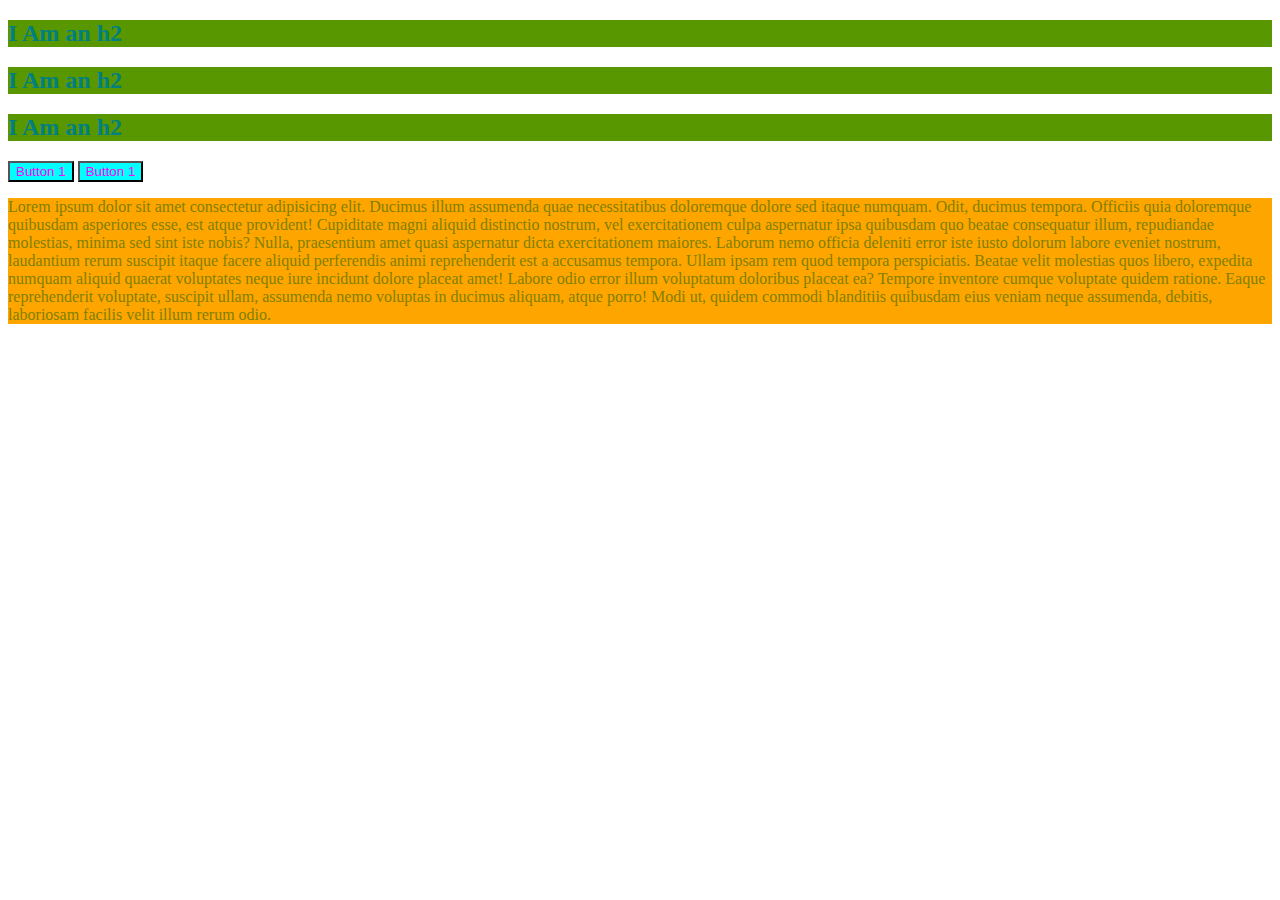
<file: CSS/index.html>
<!DOCTYPE html>
<html lang="en">

<head>
    <meta charset="UTF-8">
    <meta http-equiv="X-UA-Compatible" content="IE=edge">
    <meta name="viewport" content="width=device-width, initial-scale=1.0">
    <title>CSS Intro</title>
    <link rel="stylesheet" href="app.css">
    <!-- <style>
        h2 {
            color: palevioletred;
        }
    </style> -->
</head>

<body>
    <!-- <h1 style="color: purple;">Hello World</h1>
    <button style="background-color: palegreen;">I Am Button</button>
    <button style="background-color: palegreen;">Another button!</button> -->

    <h2>I Am an h2</h2>
    <h2>I Am an h2</h2>
    <h2>I Am an h2</h2>

    <button>Button 1</button>
    <button>Button 1</button>
    <p>Lorem ipsum dolor sit amet consectetur adipisicing elit. Ducimus illum assumenda quae necessitatibus doloremque
        dolore sed itaque numquam. Odit, ducimus tempora. Officiis quia doloremque quibusdam asperiores esse, est atque
        provident!
        Cupiditate magni aliquid distinctio nostrum, vel exercitationem culpa aspernatur ipsa quibusdam quo beatae
        consequatur illum, repudiandae molestias, minima sed sint iste nobis? Nulla, praesentium amet quasi aspernatur
        dicta exercitationem maiores.
        Laborum nemo officia deleniti error iste iusto dolorum labore eveniet nostrum, laudantium rerum suscipit itaque
        facere aliquid perferendis animi reprehenderit est a accusamus tempora. Ullam ipsam rem quod tempora
        perspiciatis.
        Beatae velit molestias quos libero, expedita numquam aliquid quaerat voluptates neque iure incidunt dolore
        placeat amet! Labore odio error illum voluptatum doloribus placeat ea? Tempore inventore cumque voluptate quidem
        ratione.
        Eaque reprehenderit voluptate, suscipit ullam, assumenda nemo voluptas in ducimus aliquam, atque porro! Modi ut,
        quidem commodi blanditiis quibusdam eius veniam neque assumenda, debitis, laboriosam facilis velit illum rerum
        odio.</p>
</body>

</html>
</file>
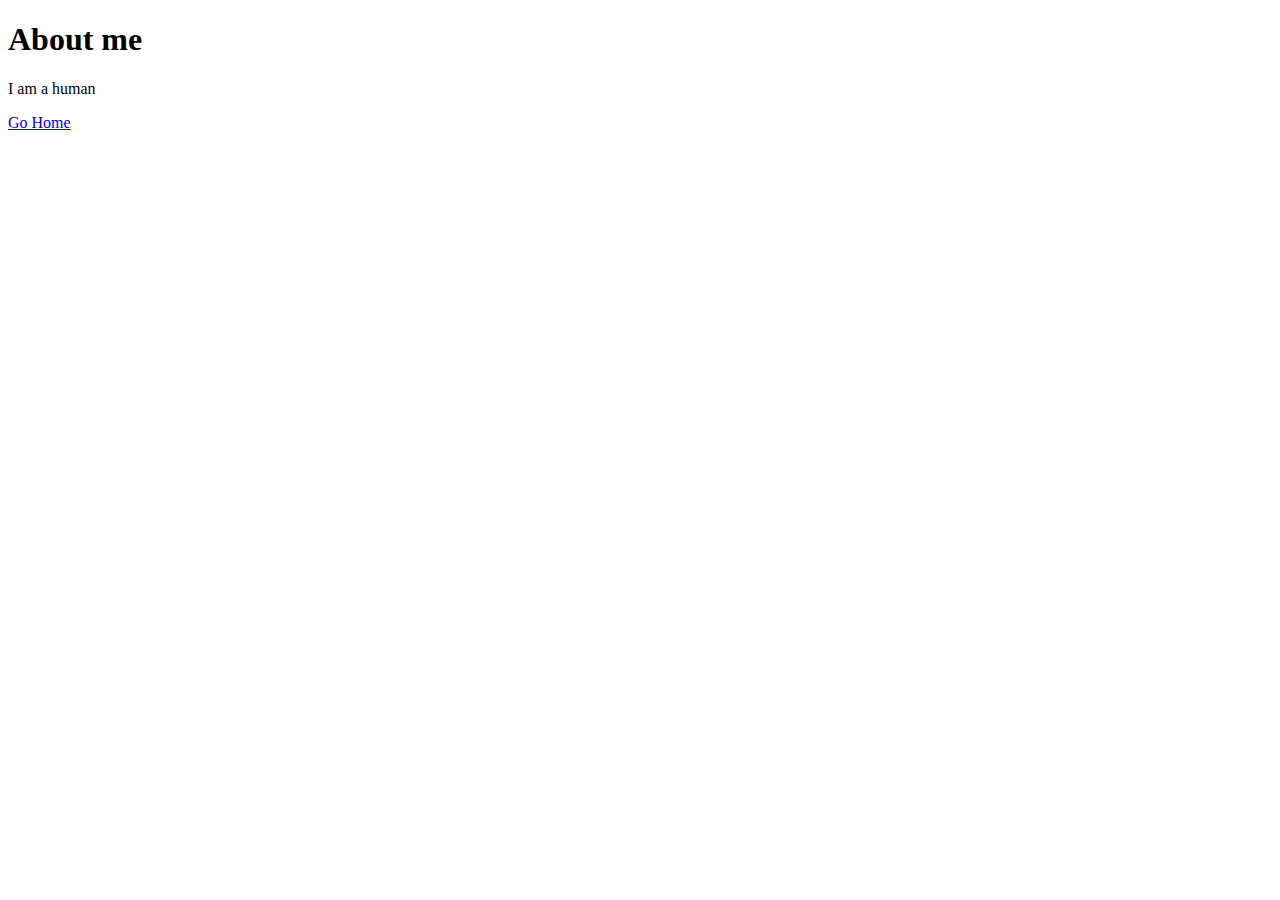
<file: HTML/about.html>
<!DOCTYPE html>
<html lang="en">

<head>
    <meta charset="UTF-8">
    <meta http-equiv="X-UA-Compatible" content="IE=edge">
    <meta name="viewport" content="width=device-width, initial-scale=1.0">
    <title>About Page</title>
</head>

<body>
    <h1>About me</h1>
    <p>I am a human</p>
    <a href="chickens.html">Go Home</a>
</body>

</html>
</file>
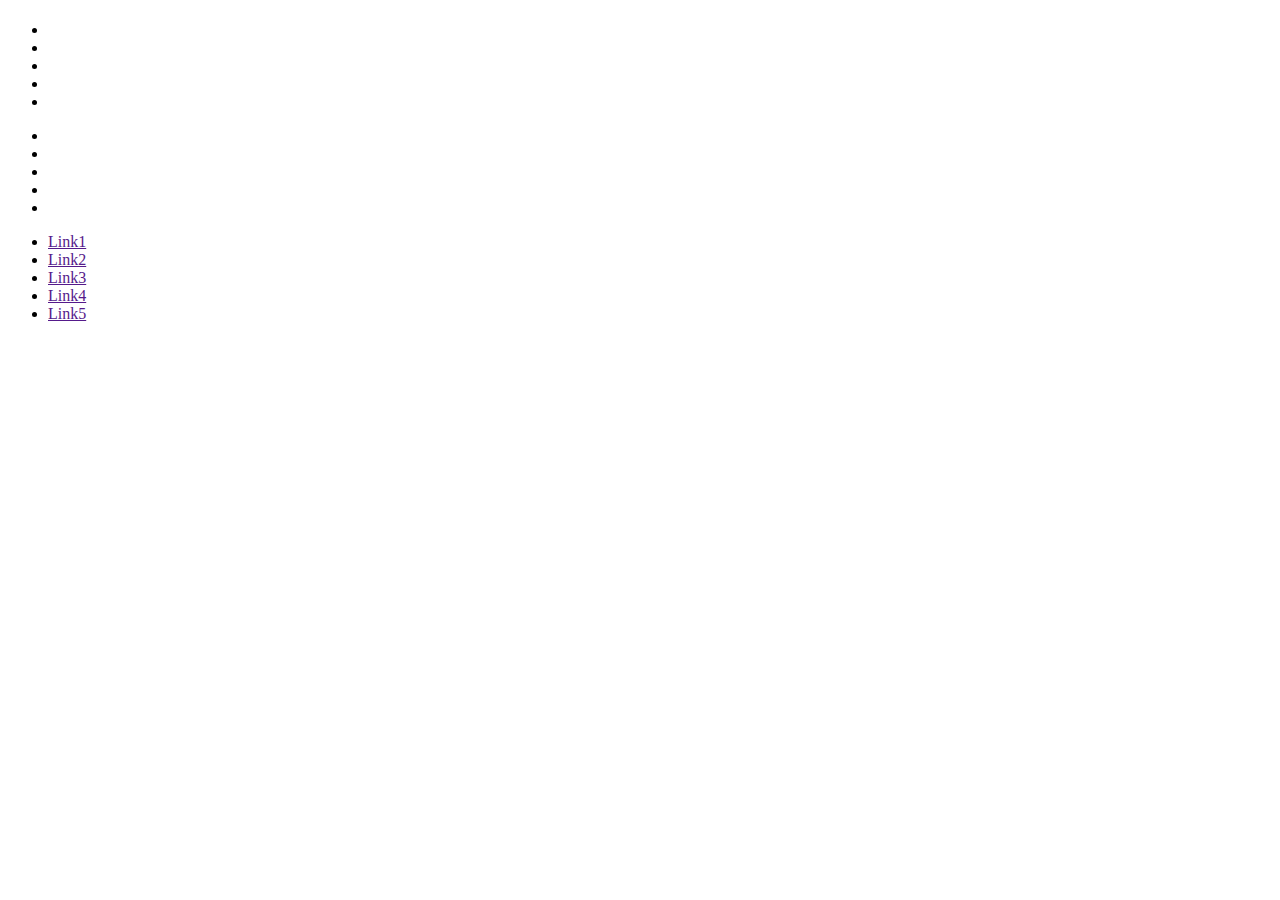
<file: HTML/emmetdemo.html>
<!DOCTYPE html>
<html lang="en">

<head>
    <meta charset="UTF-8">
    <meta http-equiv="X-UA-Compatible" content="IE=edge">
    <meta name="viewport" content="width=device-width, initial-scale=1.0">
    <title>Emmet Demo</title>
</head>

<body>
    <!-- main>section>h1 -->
    <main>
        <section>
            <h1></h1>
        </section>
    </main>

    <!-- h1+h2+h2 -->
    <h1></h1>
    <h2></h2>
    <h2></h2>

    <!-- ul>li*5>a[href=] -->
    <ul>
        <li><a href=""></a></li>
        <li><a href=""></a></li>
        <li><a href=""></a></li>
        <li><a href=""></a></li>
        <li><a href=""></a></li>
    </ul>

    <!-- nav>ul>li*5>a[href=www.$.com] -->
    <nav>
        <ul>
            <li><a href="www.1.com"></a></li>
            <li><a href="www.2.com"></a></li>
            <li><a href="www.3.com"></a></li>
            <li><a href="www.4.com"></a></li>
            <li><a href="www.5.com"></a></li>
        </ul>
    </nav>

    <!-- ul>li*5>a{Link$} -->
    <ul>
        <li><a href="">Link1</a></li>
        <li><a href="">Link2</a></li>
        <li><a href="">Link3</a></li>
        <li><a href="">Link4</a></li>
        <li><a href="">Link5</a></li>
    </ul>
</body>

</html>
</file>
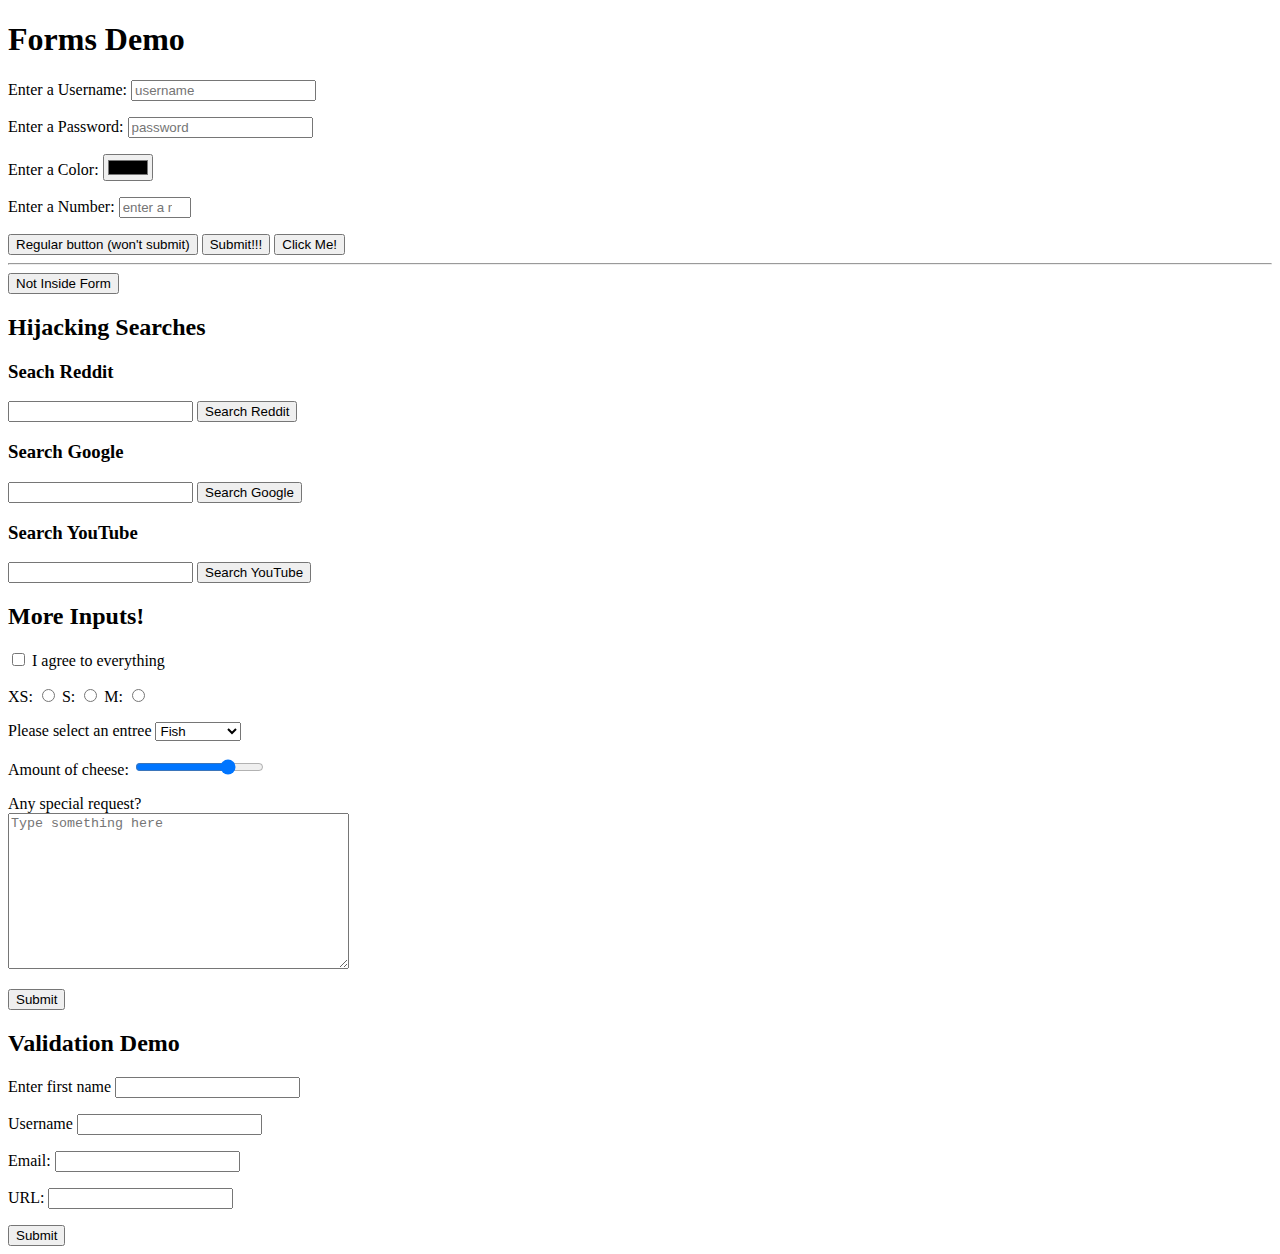
<file: HTML/forms.html>
<!DOCTYPE html>
<html lang="en">

<head>
    <meta charset="UTF-8">
    <meta http-equiv="X-UA-Compatible" content="IE=edge">
    <meta name="viewport" content="width=device-width, initial-scale=1.0">
    <title>Forms Demo</title>
</head>

<body>
    <h1>Forms Demo</h1>

    <form action="/tacos">
        <p>
            <label for="username">Enter a Username:</label>
            <input type="text" placeholder="username" id="username" name="username">
        </p>

        <p>
            <label for="password">Enter a Password:</label>
            <input id="password" type="password" placeholder="password" name="password">
        </p>

        <p>
            <label for="color">Enter a Color:</label>
            <input id="color" type="color" name="color">
        </p>

        <p>
            <label>Enter a Number:
                <input type="number" placeholder="enter a number" name="num" min="1" max="1000">
            </label>
        </p>
        <button type="button">Regular button (won't submit)</button>
        <button>Submit!!!</button>
        <input type="submit" value="Click Me!">
    </form>
    <hr>
    <button>Not Inside Form</button>

    <h2>Hijacking Searches</h2>

    <h3>Seach Reddit</h3>
    <form action="https://reddit.com/search">
        <input type="text" name="q">
        <button>Search Reddit</button>
    </form>

    <h3>Search Google</h3>
    <form action="https://google.com/search">
        <input type="text" name="q">
        <button>Search Google</button>
    </form>

    <h3>Search YouTube</h3>
    <form action="https://www.youtube.com/results">
        <input type="text" name="search_query">
        <button>Search YouTube</button>
    </form>

    <h2>More Inputs!</h2>
    <form action="/birds">
        <input type="checkbox" name="agree_tos" id="agree">
        <label for="agree">I agree to everything</label>
        <p>
            <label for="xs">XS:</label>
            <input type="radio" name="size" id="xs" value="xs">

            <label for="s">S:</label>
            <input type="radio" name="size" id="s" value="s">

            <label for="m">M:</label>
            <input type="radio" name="size" id="m" value="m">
        </p>

        <p>
            <label for="meal">Please select an entree</label>
            <select name="meal" id="meal">
                <option value="fish">Fish</option>
                <option value="vegetarian">Vegetarian</option>
                <option value="steak">Steak</option>
            </select>
        </p>

        <p>
            <label for="cheese">Amount of cheese:</label>
            <input type="range" name="cheese_level" value="75" id="cheese" min="1" max="100" step="5">
        </p>

        <p>
            <label for="request">Any special request?</label>
            <br>
            <textarea name="request?" id="request" cols="40" rows="10" placeholder="Type something here"></textarea>
        </p>
        <button>Submit</button>
    </form>

    <h2>Validation Demo</h2>
    <form action="/dummy">
        <label for="first">Enter first name</label>
        <input type="text" name="first" id="first" required>

        <p>
            <label for="username">Username</label>
            <input type="text" name="username" id="username" minlength="5" maxlength="20" required>
        </p>

        <p>
            <label for="email">Email:</label>
            <input type="email" name="email" id="email" required>
        </p>

        <p>
            <label for="url">URL:</label>
            <input type="url" name="url" id="url" required>
        </p>
        <button>Submit</button>
    </form>

</body>

</html>
</file>
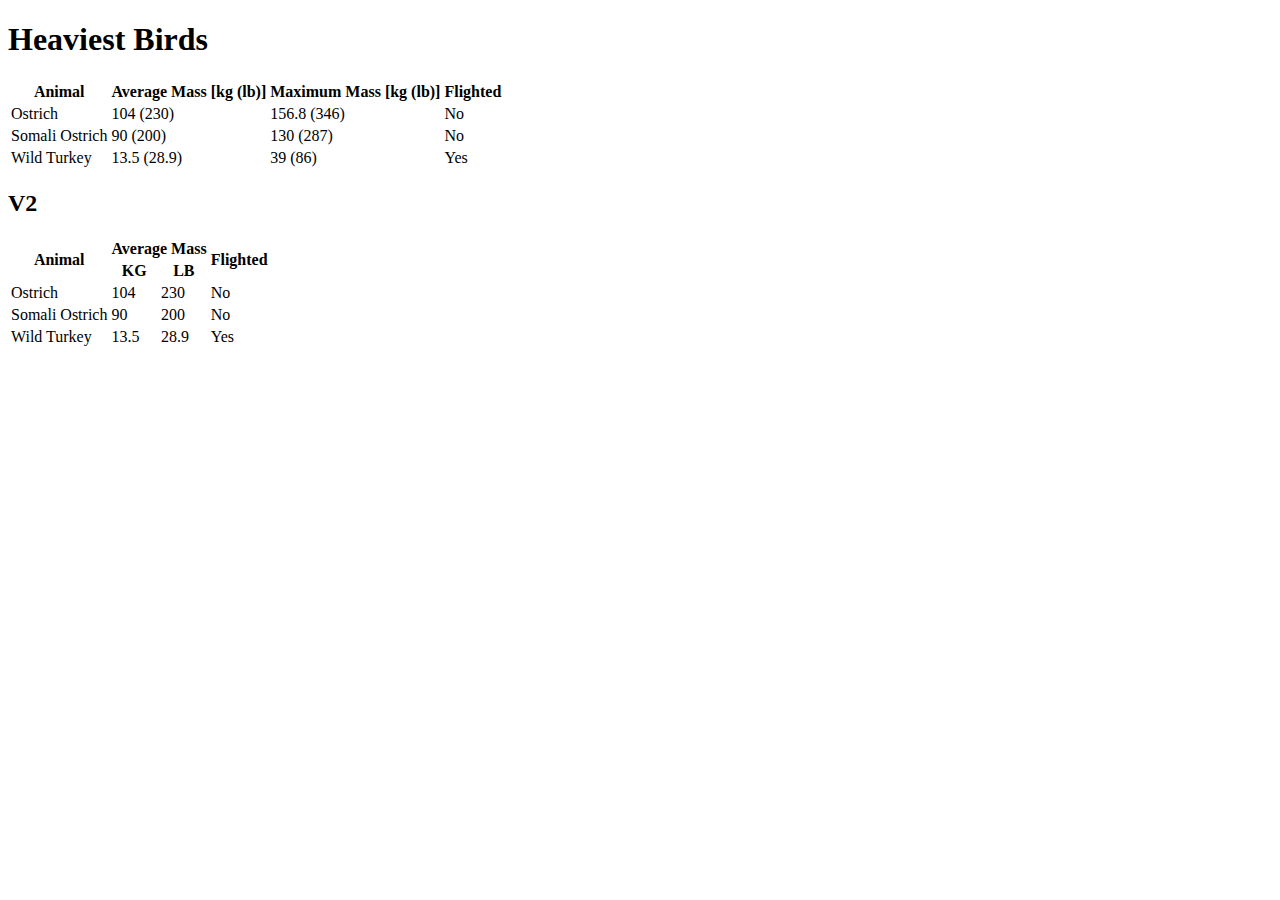
<file: HTML/heaviestbirds.html>
<!DOCTYPE html>
<html lang="en">

<head>
    <meta charset="UTF-8">
    <meta http-equiv="X-UA-Compatible" content="IE=edge">
    <meta name="viewport" content="width=device-width, initial-scale=1.0">
    <title>Heaviest BOrds Table</title>
</head>

<body>
    <h1>Heaviest Birds</h1>

    <table>
        <thead>
            <tr>
                <th>Animal</th>
                <th>Average Mass [kg (lb)]</th>
                <th>Maximum Mass [kg (lb)]</th>
                <th>Flighted</th>
            </tr>
        </thead>

        <tbody>
            <tr>
                <td>Ostrich</td>
                <td>104 (230)</td>
                <td>156.8 (346)</td>
                <td>No</td>
            </tr>

            <tr>
                <td>Somali Ostrich</td>
                <td>90 (200)</td>
                <td>130 (287)</td>
                <td>No</td>
            </tr>
            <tr>
                <td>Wild Turkey</td>
                <td>13.5 (28.9)</td>
                <td>39 (86)</td>
                <td>Yes</td>
            </tr>
        </tbody>
    </table>

    <h2>V2</h2>
    <table>
        <thead>
            <tr>
                <th rowspan="2">Animal</th>
                <th colspan="2">Average Mass</th>
                <th rowspan="2">Flighted</th>
            </tr>

            <tr>
                <th>KG</th>
                <th>LB</th>
            </tr>
        </thead>

        <tbody>
            <tr>
                <td>Ostrich</td>
                <td>104</td>
                <td>230</td>
                <td>No</td>
            </tr>

            <tr>
                <td>Somali Ostrich</td>
                <td>90</td>
                <td>200</td>
                <td>No</td>
            </tr>
            <tr>
                <td>Wild Turkey</td>
                <td>13.5</td>
                <td>28.9</td>
                <td>Yes</td>
            </tr>
        </tbody>
    </table>
</body>

</html>
</file>
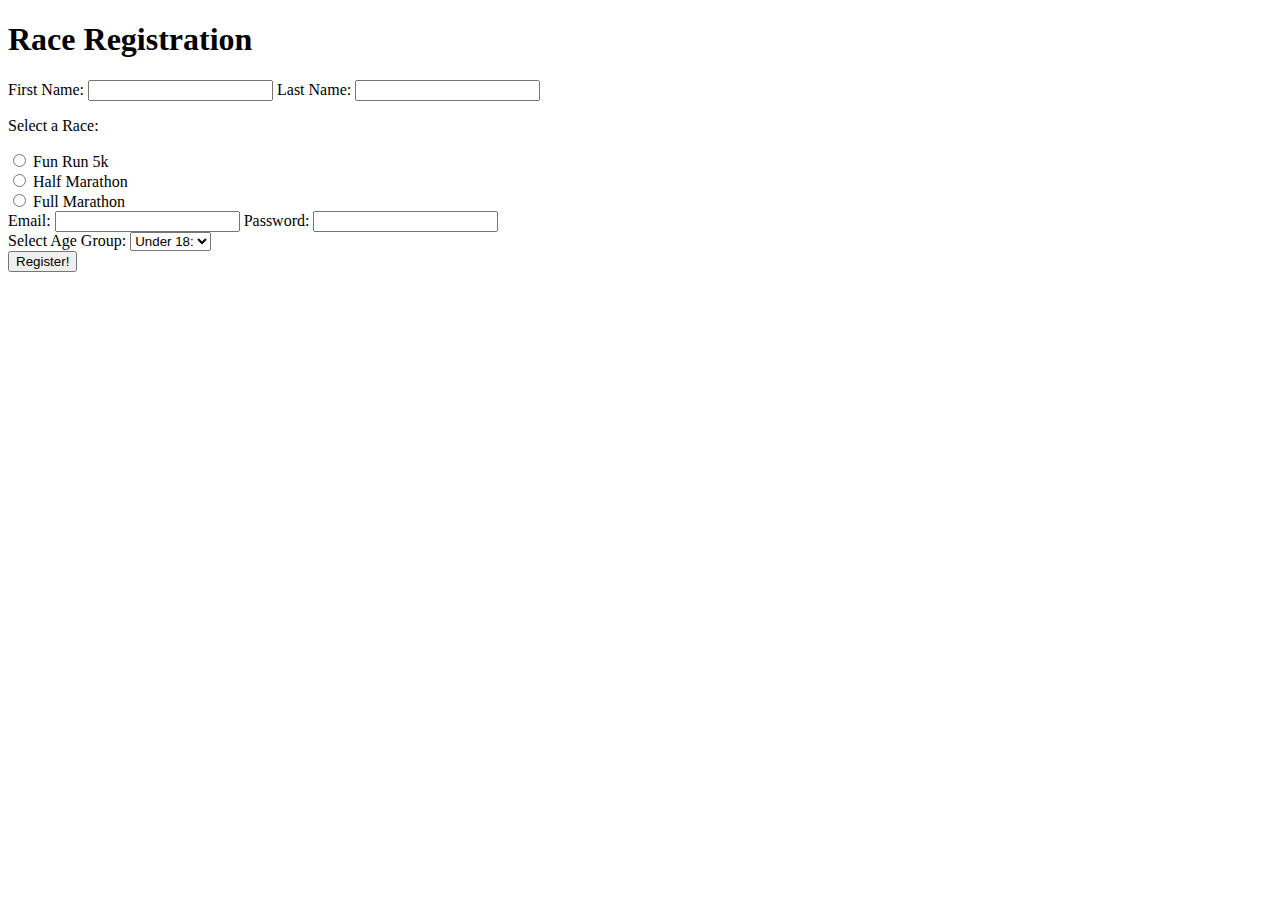
<file: HTML/marathon.html>
<!DOCTYPE html>
<html lang="en">

<head>
    <meta charset="UTF-8">
    <meta http-equiv="X-UA-Compatible" content="IE=edge">
    <meta name="viewport" content="width=device-width, initial-scale=1.0">
    <title>Marathon</title>
</head>

<body>
    <h1>Race Registration</h1>

    <form action="">
        <div>
            <label for="fname">First Name:</label>
            <input type="text" name="firstname" id="fname" required>
            <label for="lname">Last Name:</label>
            <input type="text" name="lastname" id="lname" required>
        </div>

        <p>Select a Race:</p>

        <div>
            <input type="radio" name="racetype" id="5K">
            <label for="5K">Fun Run 5k</label>
        </div>

        <div>
            <input type="radio" name="racetype" id="half">
            <label for="half">Half Marathon</label>
        </div>

        <div>
            <input type="radio" name="racetype" id="full">
            <label for="full">Full Marathon</label>
        </div>

        <div>
            <label for="email">Email:</label>
            <input type="email" name="email" id="email" required>

            <label for="password">Password:</label>
            <input type="password" name="password" id="password" required>
        </div>
        <div>
            <label for="age">Select Age Group:</label>
            <select name="ages" id="age">
                <option value="<18" selected>Under 18:</option>
                <option value="18-30">18-30</option>
                <option value="30-50">30-50</option>
                <option value="50+">50+</option>
            </select>
        </div>
        <button>Register!</button>
    </form>
</body>

</html>
</file>
<file: CSS/app.css>
h2 {
    color: teal;
    background-color: rgb(89, 151, 0);
}

button {
    background-color: cyan;
    color: magenta;
}

p {
    color: olive;
    background: orange;
}
</file>
